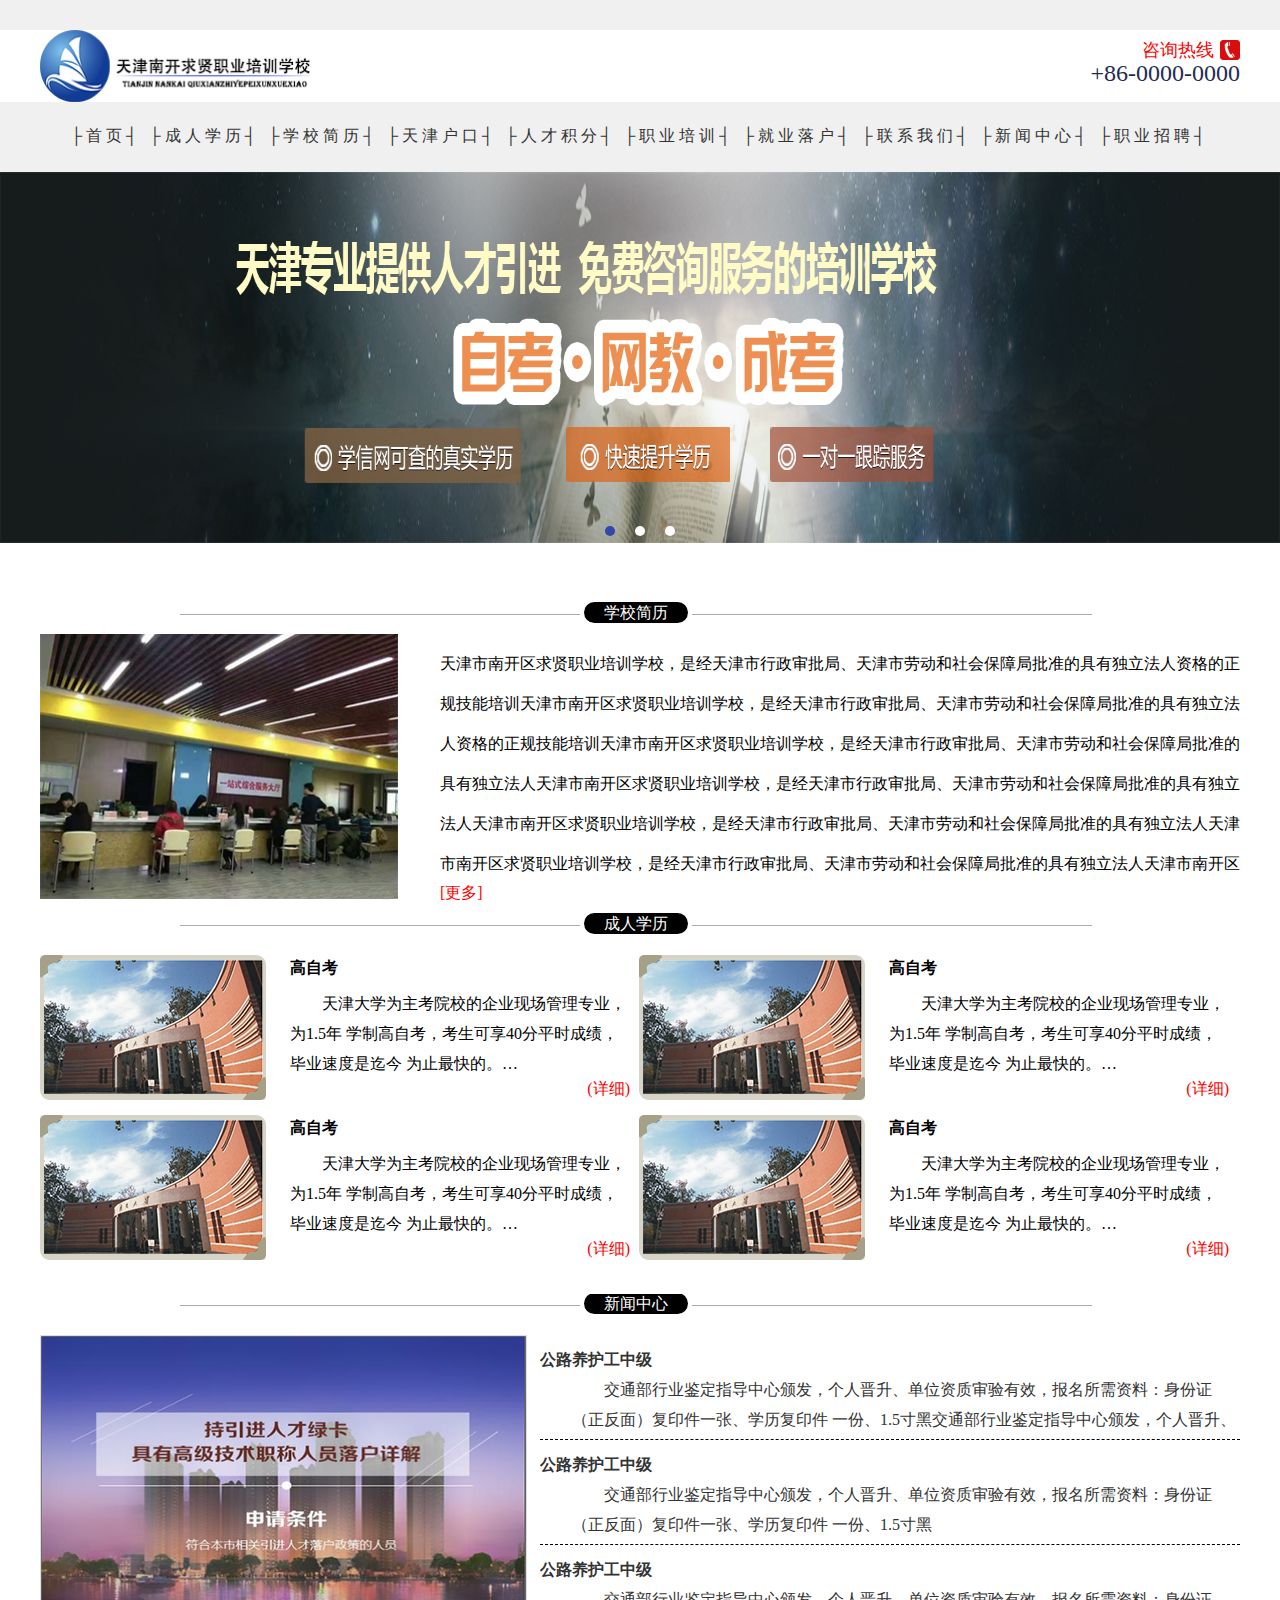
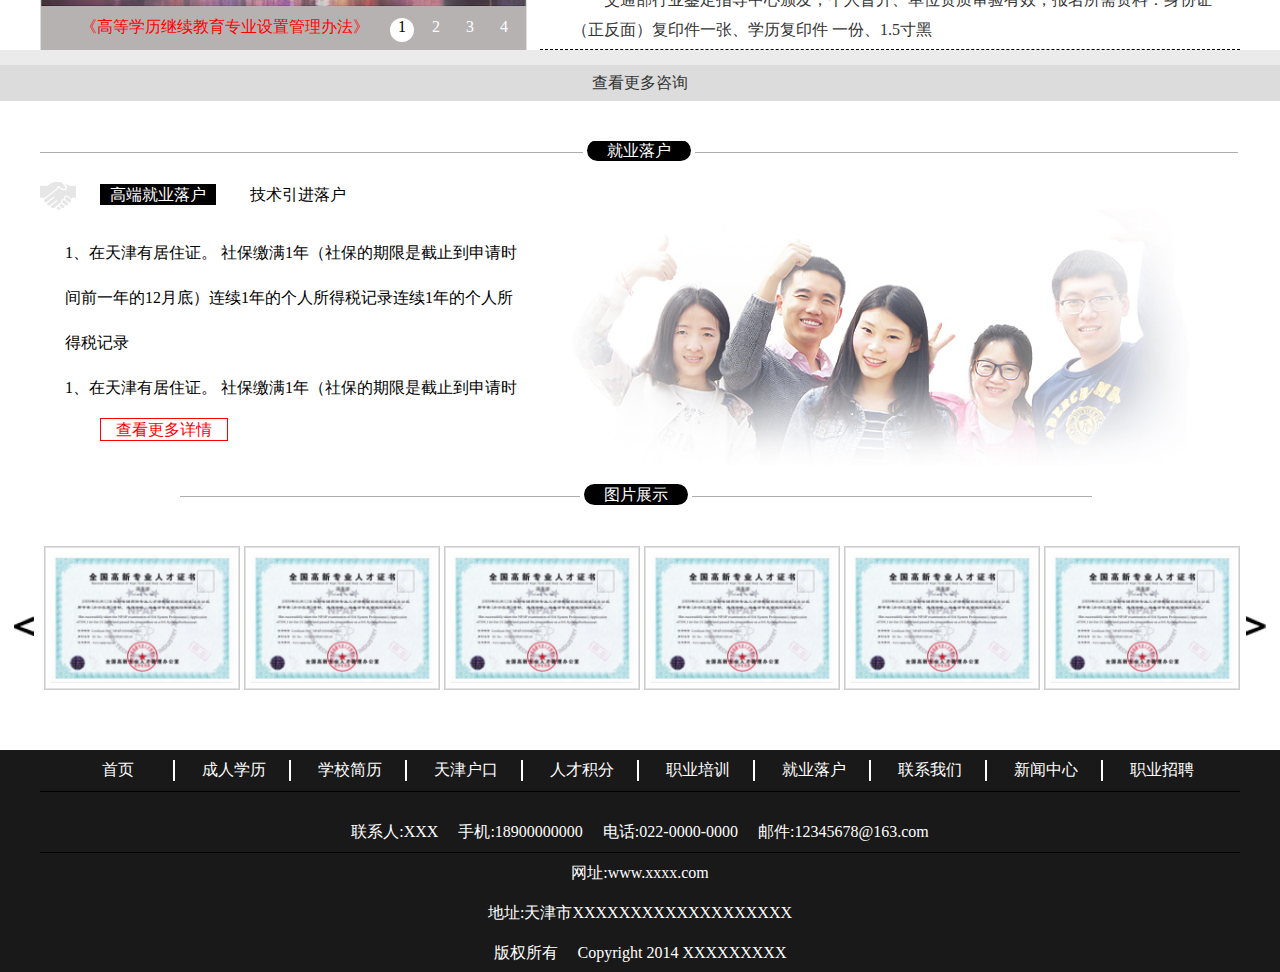
<file: index.html>
<!DOCTYPE html>
<html>

<head>
    <meta charset="utf-8">
    <meta http-equiv="X-UA-Compatible" content="IE=edge,chrome=1">
    <title>Examples</title>
    <meta name="description" content="">
    <meta name="keywords" content="">
    <link href="css/style.css" rel="stylesheet">
    <script type="text/javascript" src="js/jquery1.42.min.js"></script>
    <script type="text/javascript" src="js/jquery.SuperSlide.2.1.1.js"></script>
    <script type="text/javascript" src="js/main.js"></script>

</head>

<body>
    <!-- 头部开始 -->
    <header>
        <div class="header_top">
            <div class="header_main">
                <div class="logo">
                    <img src="img/img_03.png">
                </div>
                <div class="phone">
                    <div><span>咨询热线</span><img src="img/img_06.png"></div>
                    <div>
                        <p>+86-0000-0000</p>
                    </div>
                </div>
            </div>
            <div class="header_nav">
                <ul>
                    <li><a href="">├首页┤</a></li>
                    <li><a href="">├成人学历┤</a></li>
                    <li><a href="">├学校简历┤</a></li>
                    <li><a href="">├天津户口┤</a></li>
                    <li><a href="">├人才积分┤</a></li>
                    <li><a href="">├职业培训┤</a></li>
                    <li><a href="">├就业落户┤</a></li>
                    <li><a href="">├联系我们┤</a></li>
                    <li><a href="">├新闻中心┤</a></li>
                    <li><a href="">├职业招聘┤</a></li>
                </ul>
            </div>
        </div>
    </header>

    <!-- 轮播 -->
    <div id="slideBox" class="slideBox">
        <div class="hd lb1_1">
            <ul>

            </ul>
        </div>
        <div class="bd lb1">
            <ul>
                <li><img src="img/img_02.png" /></li>
                <li><img src="img/img_17.png" /></li>
                <li><img src="img/img_02.png" /></li>
            </ul>
        </div>


    </div>
    <script type="text/javascript">
        var $num = $('.lb1 ul li').length;
        for (var i = 0; i < $num; i++) {
            $(".lb1_1 ul").append(" <li></li>");

        }
    </script>
    <script type="text/javascript">
        jQuery(".slideBox").slide({
            mainCell: ".bd ul",
            autoPlay: true
        });
    </script>
    <!-- 轮播结束 -->
    <!-- 头部结束 -->
    <!-- 学校简历 -->
    <div class="content xxjl">
        <div class="title">
            <img src="img/img_23.png">
            <span>学校简历</span>
            <img src="img/img_23.png">
        </div>
        <div class="xxjl_main">
            <div>
                <img src="img/img_27.png">
            </div>
            <div>
                天津市南开区求贤职业培训学校，是经天津市行政审批局、天津市劳动和社会保障局批准的具有独立法人资格的正规技能培训天津市南开区求贤职业培训学校，是经天津市行政审批局、天津市劳动和社会保障局批准的具有独立法人资格的正规技能培训天津市南开区求贤职业培训学校，是经天津市行政审批局、天津市劳动和社会保障局批准的具有独立法人天津市南开区求贤职业培训学校，是经天津市行政审批局、天津市劳动和社会保障局批准的具有独立法人天津市南开区求贤职业培训学校，是经天津市行政审批局、天津市劳动和社会保障局批准的具有独立法人天津市南开区求贤职业培训学校，是经天津市行政审批局、天津市劳动和社会保障局批准的具有独立法人天津市南开区求贤职业培训学校，是经天津市行政审批局、天津市劳动和社会保障局批准的具有独立法人天津市南开区求贤职业培训学校，是经天津市行政审批局、天津市劳动和社会保障局批准的具有独立法人天津市南开区求贤职业培训学校，是经天津市行政审批局、天津市劳动和社会保障局批准的具有独立法人天津市南开区求贤职业培训学校，是经天津市行政审批局、天津市劳动和社会保障局批准的具有独立法人天津市南开区求贤职业培训学校，是经天津市行政审批局、天津市劳动和社会保障局批准的具有独立法人天津市南开区求贤职业培训学校，是经天津市行政审批局、天津市劳动和社会保障局批准的具有独立法人天津市南开区求贤职业培训学校，是经天津市行政审批局、天津市劳动和社会保障局批准的具有独立法人天津市南开区求贤职业培训学校，是经天津市行政审批局、天津市劳动和社会保障局批准的具有独立法人天津市南开区求贤职业培训学校，是经天津市行政审批局、天津市劳动和社会保障局批准的具有独立法人天津市南开区求贤职业培训学校，是经天津市行政审批局、天津市劳动和社会保障局批准的具有独立法人天津市南开区求贤职业培训学校，是经天津市行政审批局、天津市劳动和社会保障局批准的具有独立法人天津市南开区求贤职业培训学校，是经天津市行政审批局、天津市劳动和社会保障局批准的具有独立法人天津市南开区求贤职业培训学校，是经天津市行政审批局、天津市劳动和社会保障局批准的具有独立法人天津市南开区求贤职业培训学校，是经天津市行政审批局、天津市劳动和社会保障局批准的具有独立法人天津市南开区求贤职业培训学校，是经天津市行政审批局、天津市劳动和社会保障局批准的具有独立法人天津市南开区求贤职业培训学校，是经天津市行政审批局、天津市劳动和社会保障局批准的具有独立法人天津市南开区求贤职业培训学校，是经天津市行政审批局、天津市劳动和社会保障局批准的具有独立法人
            </div>
            <a href="">[更多]</a>
        </div>
    </div>
    <!-- 成人学历 -->
    <div class="content crxl">
        <div class="title">
            <img src="img/img_23.png">
            <span>成人学历</span>
            <img src="img/img_23.png">
        </div>
        <div class="crxl_main">
            <ul>
                <li><img src="img/img_34.png">
                    <div>
                        <p>高自考</p>
                        <p>天津大学为主考院校的企业现场管理专业，为1.5年 学制高自考，考生可享40分平时成绩，毕业速度是迄今 为止最快的。…</p>
                        <p><a href="">(详细)</a></p>
                    </div>
                </li>
                <li><img src="img/img_34.png">
                    <div>
                        <p>高自考</p>
                        <p>天津大学为主考院校的企业现场管理专业，为1.5年 学制高自考，考生可享40分平时成绩，毕业速度是迄今 为止最快的。…</p>
                        <p><a href="">(详细)</a></p>
                    </div>
                </li>
                <li><img src="img/img_34.png">
                    <div>
                        <p>高自考</p>
                        <p>天津大学为主考院校的企业现场管理专业，为1.5年 学制高自考，考生可享40分平时成绩，毕业速度是迄今 为止最快的。…</p>
                        <p><a href="">(详细)</a></p>
                    </div>
                </li>
                <li><img src="img/img_34.png">
                    <div>
                        <p>高自考</p>
                        <p>天津大学为主考院校的企业现场管理专业，为1.5年 学制高自考，考生可享40分平时成绩，毕业速度是迄今 为止最快的。…</p>
                        <p><a href="">(详细)</a></p>
                    </div>
                </li>
            </ul>
        </div>
    </div>
    <!-- 新闻中心 -->
    <div class="content xwzx">
        <div class="title">
            <img src="img/img_23.png">
            <span>新闻中心</span>
            <img src="img/img_23.png">
        </div>
        <div class="xwzx_main">

            <div class="xwzx_slide">
                <div class="left_1">
                    <div id="slideBox" class="slideBox1">
                        <div class="hd">
                            <ul>
                                <li>1</li>
                                <li>2</li>
                                <li>3</li>
                                <li>4</li>
                            </ul>
                        </div>
                        <div class="bd">
                            <ul>
                                <li><span>《高等学历继续教育专业设置管理办法》</span><img src="img/img_46.png" /></li>
                                <li><img src="img/img_46.png" /><span>《高等学历继续教育专业设置管理办法》</span></li>
                                <li><img src="img/img_46.png" /><span>《高等学历继续教育专业设置管理办法》</span></li>
                                <li><img src="img/img_46.png" /><span>《高等学历继续教育专业设置管理办法》</span></li>
                            </ul>
                        </div>


                    </div>

                    <script type="text/javascript">
                        jQuery(".slideBox1").slide({
                            mainCell: ".bd ul",
                            autoPlay: true
                        });
                    </script>
                </div>
            </div>
            <div class="zwzx_list">
                <ul>
                    <li>
                        <a href="">
                            <p>公路养护工中级</p>
                            <p>交通部行业鉴定指导中心颁发，个人晋升、单位资质审验有效，报名所需资料：身份证（正反面）复印件一张、学历复印件 一份、1.5寸黑交通部行业鉴定指导中心颁发，个人晋升、单位资质审验有效，报名所需资料：身份证（正反面）复印件一张、学历复印件 一份、1.5寸黑</p>
                        </a>
                    </li>
                    <li>
                        <a href="">
                            <p>公路养护工中级</p>
                            <p>交通部行业鉴定指导中心颁发，个人晋升、单位资质审验有效，报名所需资料：身份证（正反面）复印件一张、学历复印件 一份、1.5寸黑</p>
                        </a>
                    </li>
                    <li>
                        <a href="">
                            <p>公路养护工中级</p>
                            <p>交通部行业鉴定指导中心颁发，个人晋升、单位资质审验有效，报名所需资料：身份证（正反面）复印件一张、学历复印件 一份、1.5寸黑</p>
                        </a>
                    </li>
                </ul>
            </div>
        </div>
    </div>
    <div style="width: 100%;height: 15px;background-color: #ebebeb"></div>
    <div class="xwzx_learn"><a href="">查看更多咨询</a></div>
    <!-- 就业落户 -->
    <div class="content1 jylh">
        <div class="title">
            <img src="img/img_23.png">
            <span>就业落户</span>
            <img src="img/img_23.png">
        </div>
        <div class="jylh_main">
            <div class="jylh_left">
                <div class="jylh_nav">
                    <img src="img/img_56.png">
                    <div class="q">
                        <span>高端就业落户</span>
                        <span>技术引进落户</span>
                    </div>

                </div>
            </div>
            <div class="jylh_con">
                <ul>
                    <li>
                        <div>
                            <p>1、在天津有居住证。 社保缴满1年（社保的期限是截止到申请时间前一年的12月底）连续1年的个人所得税记录连续1年的个人所得税记录</p>
                            <p>1、在天津有居住证。 社保缴满1年（社保的期限是截止到申请时间前一年的12月底）连续1年的个人所得税记录连续1年的个人所得税记录</p>
                            <p>1、在天津有居住证。 社保缴满1年（社保的期限是截止到申请时间前一年的12月底）连续1年的个人所得税记录连续1年的个人所得税记录</p>
                            <p>1、在天津有居住证。 社保缴满1年（社保的期限是截止到申请时间前一年的12月底）连续1年的个人所得税记录连续1年的个人所得税记录</p>
                            <p>1、在天津有居住证。 社保缴满1年（社保的期限是截止到申请时间前一年的12月底）连续1年的个人所得税记录连续1年的个人所得税记录</p>
                        </div>
                        <a href="">查看更多详情</a>
                    </li>
                    <li style="display: none;">
                        <div>
                            <p>1、在天津有居住证。 社保缴满1年（社保的期限是截止到申请时间前一年的12月底）连续1年的个人所得税记录连续1年的个人所得税记录</p>
                            <p>1、在天津有居住证。 社保缴满1年（社保的期限是截止到申请时间前一年的12月底）连续1年的个人所得税记录连续1年的个人所得税记录</p>
                            <p>1、在天津有居住证。 社保缴满1年（社保的期限是截止到申请时间前一年的12月底）连续1年的个人所得税记录连续1年的个人所得税记录</p>
                            <p>1、在天津有居住证。 社保缴满1年（社保的期限是截止到申请时间前一年的12月底）连续1年的个人所得税记录连续1年的个人所得税记录</p>
                            <p>1、在天津有居住证。 社保缴满1年（社保的期限是截止到申请时间前一年的12月底）连续1年的个人所得税记录连续1年的个人所得税记录</p>
                        </div>
                        <a href="">查看更多详情</a>
                    </li>
                </ul>
            </div>
            <img src="img/img_50.png" class="jylh_right">
        </div>
    </div>
    <!-- 图片展示 -->
    <div class="content tpzs">
        <div class="title">
            <img src="img/img_23.png">
            <span>图片展示</span>
            <img src="img/img_23.png">
        </div>
        <div class="tpzs_main">
            <div class="picScroll-left">
                <div class="hd">
                    <a class="next"></a>
                    <a class="prev"></a>
                </div>
                <div class="bd">
                    <ul class="picList">
                        <li>
                            <div class="pic">
                                <a href="" target="_blank"><img src="img/img_07.png" /></a>
                            </div>

                        </li>
                        <li>
                            <div class="pic">
                                <a href="" target="_blank"><img src="img/img_07.png" /></a>
                            </div>

                        </li>
                        <li>
                            <div class="pic">
                                <a href="" target="_blank"><img src="img/img_07.png" /></a>
                            </div>

                        </li>
                        <li>
                            <div class="pic">
                                <a href="" target="_blank"><img src="img/img_07.png" /></a>
                            </div>

                        </li>
                        <li>
                            <div class="pic">
                                <a href="" target="_blank"><img src="img/img_07.png" /></a>
                            </div>

                        </li>
                        <li>
                            <div class="pic">
                                <a href="" target="_blank"><img src="img/img_07.png" /></a>
                            </div>

                        </li>
                        <li>
                            <div class="pic">
                                <a href="" target="_blank"><img src="img/img_07.png" /></a>
                            </div>

                        </li>
                        <li>
                            <div class="pic">
                                <a href="" target="_blank"><img src="img/img_07.png" /></a>
                            </div>

                        </li>
                        <li>
                            <div class="pic">
                                <a href="" target="_blank"><img src="img/img_07.png" /></a>
                            </div>

                        </li>
                    </ul>
                </div>
            </div>
        </div>
    </div>
    <script type="text/javascript">
        jQuery(".picScroll-left").slide({
            titCell: ".hd ul",
            mainCell: ".bd ul",
            autoPage: true,
            effect: "left",
            autoPlay: true,
            vis: 6,
            trigger: "click"
        });
    </script>
    <footer>
        <div class="foo_nav">
            <ul>
                <li><a href="">首页</a></li>
                <li><a href="">成人学历</a></li>
                <li><a href="">学校简历</a></li>
                <li><a href="">天津户口</a></li>
                <li><a href="">人才积分</a></li>
                <li><a href="">职业培训</a></li>
                <li><a href="">就业落户</a></li>
                <li><a href="">联系我们</a></li>
                <li><a href="">新闻中心</a></li>
                <li><a href="">职业招聘</a></li>
            </ul>
        </div>
        <div class="foo">
            <p><span>联系人:XXX</span><span>手机:18900000000</span><span>电话:022-0000-0000</span><span>邮件:12345678@163.com</span></p>
            <p><span>网址:www.xxxx.com</span></p>
            <p>地址:天津市XXXXXXXXXXXXXXXXXXX</p>
            <p><span>版权所有</span><span>Copyright 2014 XXXXXXXXX</span></p>
        </div>
    </footer>
</body>

</html>
</file>
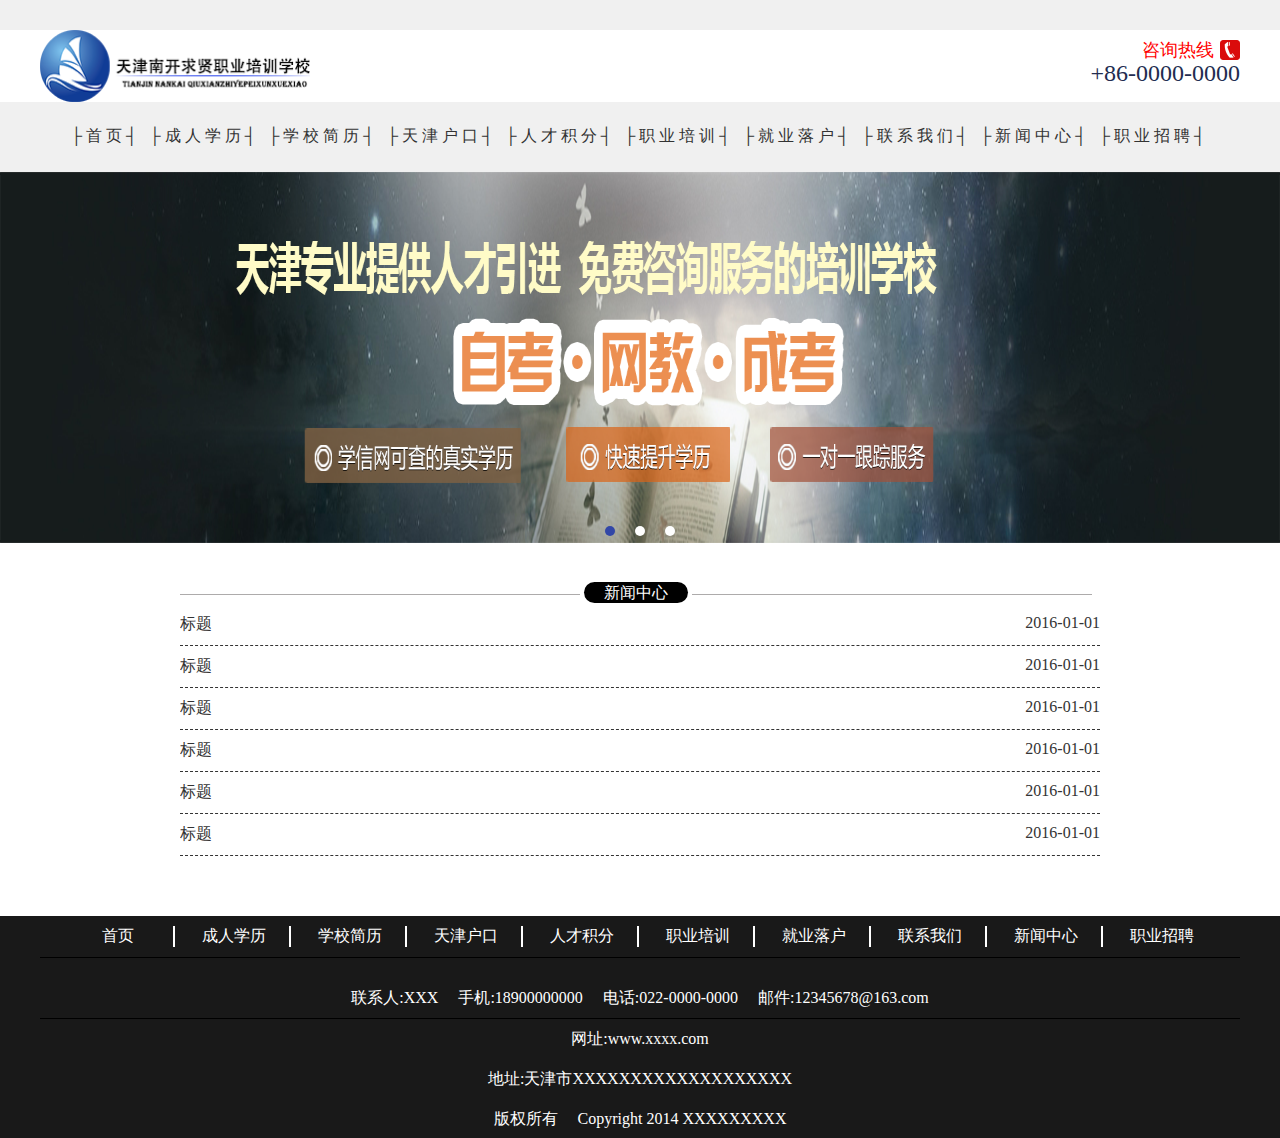
<file: news.html>
<!DOCTYPE html>
<html>
<head>
<meta charset="utf-8">
<meta http-equiv="X-UA-Compatible" content="IE=edge,chrome=1">
<title>Examples</title>
<meta name="description" content="">
<meta name="keywords" content="">
<link href="css/style.css" rel="stylesheet">
<script type="text/javascript" src="js/jquery1.42.min.js"></script>
<script type="text/javascript" src="js/jquery.SuperSlide.2.1.1.js"></script>
<script type="text/javascript" src="js/main.js"></script>
<style type="text/css">
	.main ul li{
		width: 920px;
		 margin:0px auto;
    overflow: hidden;
    border-bottom: 1px dashed #333;
    padding: 10px 0px ;
	}
	.main ul li span:first-child{
		float: left;
	}
	.main ul li span:last-child{
		float: right;
	}
</style>
</head>
<body>
<!-- 头部开始 -->
    <header>
    <div class="header_top">
    	<div class="header_main">
    		<div class="logo">
    		 <img src="img/img_03.png">
    		</div>
    		<div class="phone">
    			<div><span>咨询热线</span><img src="img/img_06.png"></div>
    			<div><p>+86-0000-0000</p></div>
    		</div>
    	</div>
    	<div class="header_nav">
    		<ul>
    			<li><a href="">├首页┤</a></li>
    			<li><a href="">├成人学历┤</a></li>
    			<li><a href="">├学校简历┤</a></li>
    			<li><a href="">├天津户口┤</a></li>
    			<li><a href="">├人才积分┤</a></li>
    			<li><a href="">├职业培训┤</a></li>
    			<li><a href="">├就业落户┤</a></li>
    			<li><a href="">├联系我们┤</a></li>
    			<li><a href="">├新闻中心┤</a></li>
    			<li><a href="">├职业招聘┤</a></li>
    		</ul>
    	</div>
    </div>
    </header>

    <!-- 轮播 -->
	<div id="slideBox" class="slideBox">
			<div class="hd">
				<ul><li></li><li></li><li></li></ul>
			</div>
			<div class="bd">
				<ul>
					<li><img src="img/img_02.png" /></li>
					<li><img src="img/img_17.png" /></li>
					<li><img src="img/img_02.png" /></li>
				</ul>
			</div>


		</div>
		<script type="text/javascript">
		jQuery(".slideBox").slide({mainCell:".bd ul",autoPlay:true});
		</script>
		<!-- 轮播结束 -->
		<!-- 头部结束 -->
	<!-- 主体开始 -->
		<!-- 新闻中心 -->
	   <div class="content" style="margin-top: 40px;">
	   	 <div class="title">
	   	 	<img src="img/img_23.png">
	   	 	<span>新闻中心</span>
	   	 	<img src="img/img_23.png">
	   	 </div>
	   	 <div class="main">
	   	    <ul>
	   	    	<li><a href=""><span>标题</span><span>2016-01-01</span></a></li>
	   	    	<li><a href=""><span>标题</span><span>2016-01-01</span></a></li>
	   	    	<li><a href=""><span>标题</span><span>2016-01-01</span></a></li>
	   	    	<li><a href=""><span>标题</span><span>2016-01-01</span></a></li>
	   	    	<li><a href=""><span>标题</span><span>2016-01-01</span></a></li>
	   	    	<li><a href=""><span>标题</span><span>2016-01-01</span></a></li>
	   	    </ul>
	   	 </div>
	   </div>
	<!-- 主体结束 -->



	<footer>
		<div class="foo_nav">
			<ul>
				<li><a href="">首页</a></li>
    			<li><a href="">成人学历</a></li>
    			<li><a href="">学校简历</a></li>
    			<li><a href="">天津户口</a></li>
    			<li><a href="">人才积分</a></li>
    			<li><a href="">职业培训</a></li>
    			<li><a href="">就业落户</a></li>
    			<li><a href="">联系我们</a></li>
    			<li><a href="">新闻中心</a></li>
    			<li><a href="">职业招聘</a></li>
			</ul>
		</div>
		<div class="foo">
			<p><span>联系人:XXX</span><span>手机:18900000000</span><span>电话:022-0000-0000</span><span>邮件:12345678@163.com</span></p>
			<p><span>网址:www.xxxx.com</span></p>
			<p>地址:天津市XXXXXXXXXXXXXXXXXXX</p>
			<p><span>版权所有</span><span>Copyright 2014 XXXXXXXXX</span></p>
		</div>
	</footer>
</body>
</html>
</file>
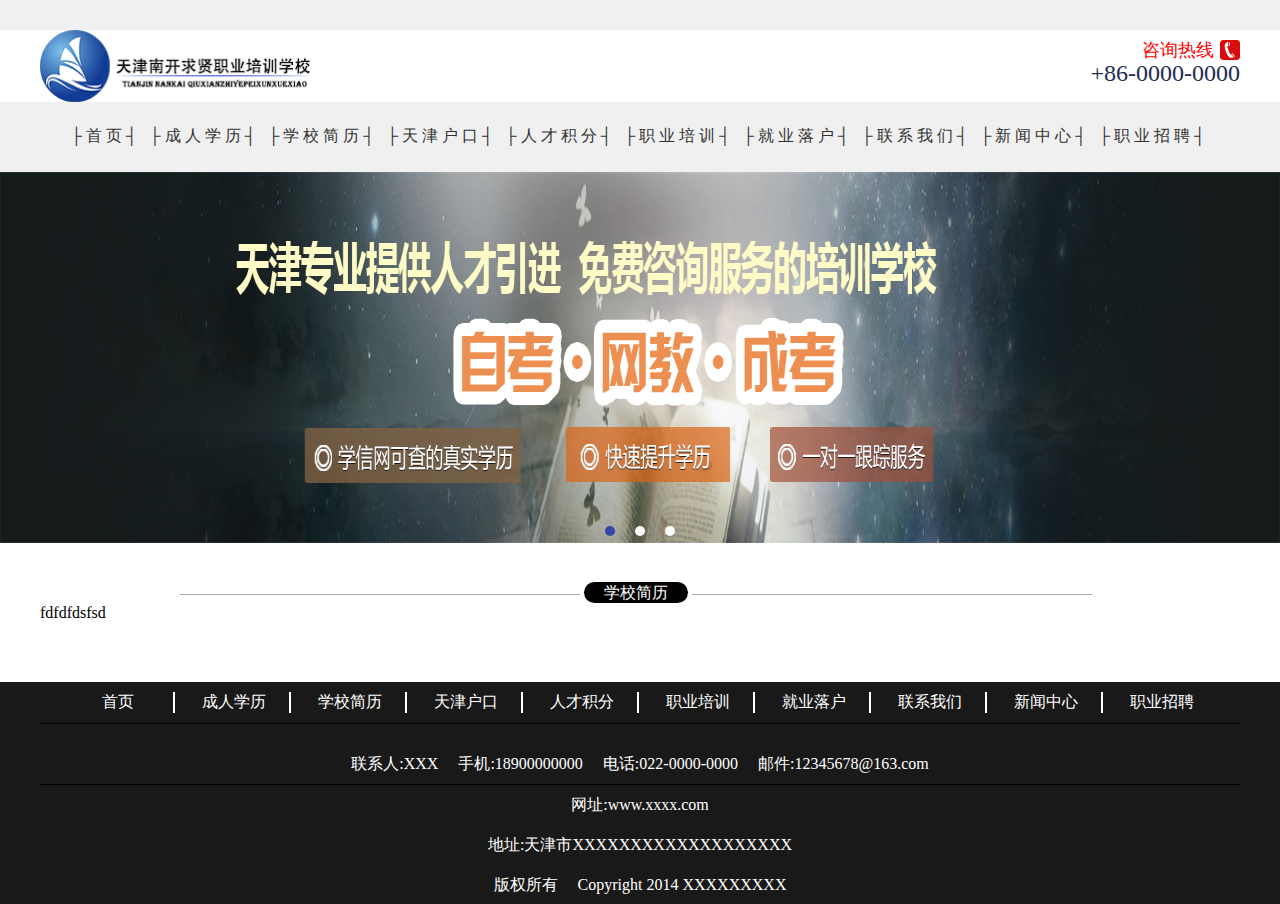
<file: page.html>
<!DOCTYPE html>
<html>
<head>
<meta charset="utf-8">
<meta http-equiv="X-UA-Compatible" content="IE=edge,chrome=1">
<title>Examples</title>
<meta name="description" content="">
<meta name="keywords" content="">
<link href="css/style.css" rel="stylesheet">
<script type="text/javascript" src="js/jquery1.42.min.js"></script>
<script type="text/javascript" src="js/jquery.SuperSlide.2.1.1.js"></script>
<script type="text/javascript" src="js/main.js"></script>
</head>
<body>
<!-- 头部开始 -->
    <header>
    <div class="header_top">
    	<div class="header_main">
    		<div class="logo">
    		 <img src="img/img_03.png">
    		</div>
    		<div class="phone">
    			<div><span>咨询热线</span><img src="img/img_06.png"></div>
    			<div><p>+86-0000-0000</p></div>
    		</div>
    	</div>
    	<div class="header_nav">
    		<ul>
    			<li><a href="">├首页┤</a></li>
    			<li><a href="">├成人学历┤</a></li>
    			<li><a href="">├学校简历┤</a></li>
    			<li><a href="">├天津户口┤</a></li>
    			<li><a href="">├人才积分┤</a></li>
    			<li><a href="">├职业培训┤</a></li>
    			<li><a href="">├就业落户┤</a></li>
    			<li><a href="">├联系我们┤</a></li>
    			<li><a href="">├新闻中心┤</a></li>
    			<li><a href="">├职业招聘┤</a></li>
    		</ul>
    	</div>
    </div>
    </header>

    <!-- 轮播 -->
	<div id="slideBox" class="slideBox">
			<div class="hd">
				<ul><li></li><li></li><li></li></ul>
			</div>
			<div class="bd">
				<ul>
					<li><img src="img/img_02.png" /></li>
					<li><img src="img/img_17.png" /></li>
					<li><img src="img/img_02.png" /></li>
				</ul>
			</div>


		</div>
		<script type="text/javascript">
		jQuery(".slideBox").slide({mainCell:".bd ul",autoPlay:true});
		</script>
		<!-- 轮播结束 -->
		<!-- 头部结束 -->
	<!-- 主体开始 -->
		<!-- 学校简历 -->
	   <div class="content" style="margin-top: 40px;">
	   	 <div class="title">
	   	 	<img src="img/img_23.png">
	   	 	<span>学校简历</span>
	   	 	<img src="img/img_23.png">
	   	 </div>
	   	 <div class="main">
	   	    fdfdfdsfsd
	   	 </div>
	   </div>
	<!-- 主体结束 -->



	<footer>
		<div class="foo_nav">
			<ul>
				<li><a href="">首页</a></li>
    			<li><a href="">成人学历</a></li>
    			<li><a href="">学校简历</a></li>
    			<li><a href="">天津户口</a></li>
    			<li><a href="">人才积分</a></li>
    			<li><a href="">职业培训</a></li>
    			<li><a href="">就业落户</a></li>
    			<li><a href="">联系我们</a></li>
    			<li><a href="">新闻中心</a></li>
    			<li><a href="">职业招聘</a></li>
			</ul>
		</div>
		<div class="foo">
			<p><span>联系人:XXX</span><span>手机:18900000000</span><span>电话:022-0000-0000</span><span>邮件:12345678@163.com</span></p>
			<p><span>网址:www.xxxx.com</span></p>
			<p>地址:天津市XXXXXXXXXXXXXXXXXXX</p>
			<p><span>版权所有</span><span>Copyright 2014 XXXXXXXXX</span></p>
		</div>
	</footer>
</body>
</html>
</file>
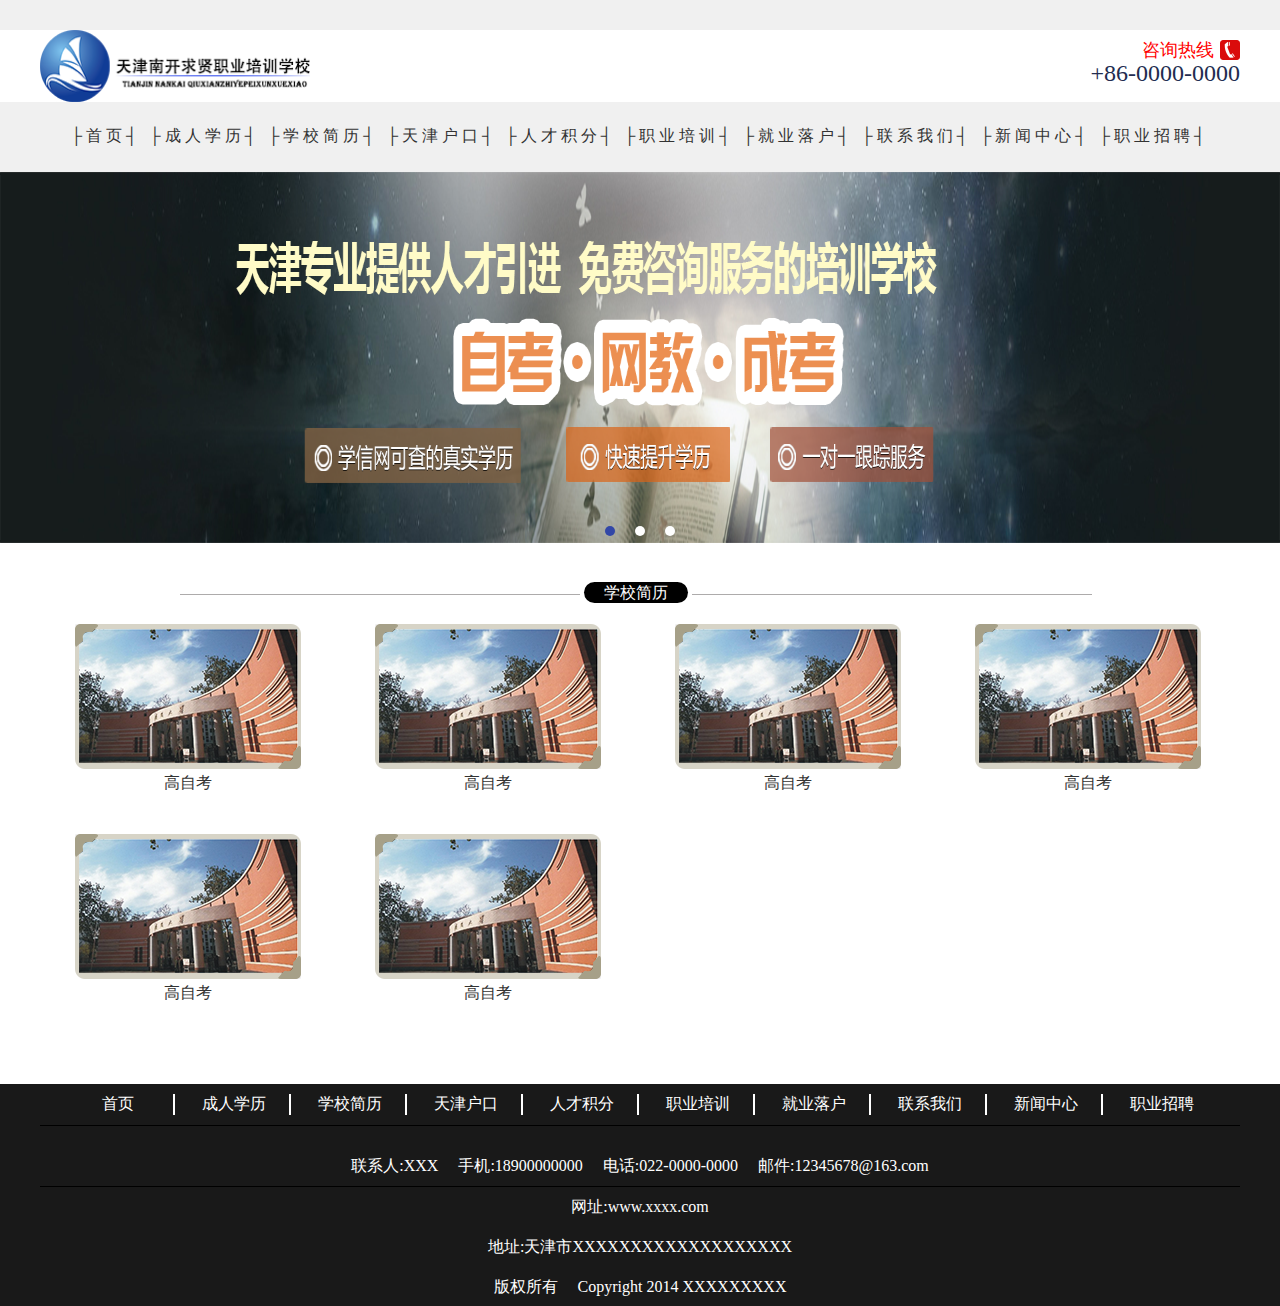
<file: pro.html>
<!DOCTYPE html>
<html>
<head>
<meta charset="utf-8">
<meta http-equiv="X-UA-Compatible" content="IE=edge,chrome=1">
<title>Examples</title>
<meta name="description" content="">
<meta name="keywords" content="">
<link href="css/style.css" rel="stylesheet">
<script type="text/javascript" src="js/jquery1.42.min.js"></script>
<script type="text/javascript" src="js/jquery.SuperSlide.2.1.1.js"></script>
<script type="text/javascript" src="js/main.js"></script>
<style type="text/css">
	.main ul li{
		padding: 20px 35px;
		display: inline-block;
	}
		.main ul {
	}
	.main ul li a span{
		text-align: center;
		display: block;
	}
		.main ul li a img{
	width: 226px;height: 145px;
	}
</style>
</head>
<body>
<!-- 头部开始 -->
    <header>
    <div class="header_top">
    	<div class="header_main">
    		<div class="logo">
    		 <img src="img/img_03.png">
    		</div>
    		<div class="phone">
    			<div><span>咨询热线</span><img src="img/img_06.png"></div>
    			<div><p>+86-0000-0000</p></div>
    		</div>
    	</div>
    	<div class="header_nav">
    		<ul>
    			<li><a href="">├首页┤</a></li>
    			<li><a href="">├成人学历┤</a></li>
    			<li><a href="">├学校简历┤</a></li>
    			<li><a href="">├天津户口┤</a></li>
    			<li><a href="">├人才积分┤</a></li>
    			<li><a href="">├职业培训┤</a></li>
    			<li><a href="">├就业落户┤</a></li>
    			<li><a href="">├联系我们┤</a></li>
    			<li><a href="">├新闻中心┤</a></li>
    			<li><a href="">├职业招聘┤</a></li>
    		</ul>
    	</div>
    </div>
    </header>

    <!-- 轮播 -->
	<div id="slideBox" class="slideBox">
			<div class="hd">
				<ul><li></li><li></li><li></li></ul>
			</div>
			<div class="bd">
				<ul>
					<li><img src="img/img_02.png" /></li>
					<li><img src="img/img_17.png" /></li>
					<li><img src="img/img_02.png" /></li>
				</ul>
			</div>


		</div>
		<script type="text/javascript">
		jQuery(".slideBox").slide({mainCell:".bd ul",autoPlay:true});
		</script>
		<!-- 轮播结束 -->
		<!-- 头部结束 -->
	<!-- 主体开始 -->
		<!-- 学校简历 -->
	   <div class="content" style="margin-top: 40px;">
	   	 <div class="title">
	   	 	<img src="img/img_23.png">
	   	 	<span>学校简历</span>
	   	 	<img src="img/img_23.png">
	   	 </div>
	   	 <div class="main">
	   	  <ul>
	   	  	<li><a href=""><img src="img/img_34.png"><span>高自考</span></a></li>
	   	  	<li><a href=""><img src="img/img_34.png"><span>高自考</span></a></li>
	   	  	<li><a href=""><img src="img/img_34.png"><span>高自考</span></a></li>
	   	  	<li><a href=""><img src="img/img_34.png"><span>高自考</span></a></li>
	   	  	<li><a href=""><img src="img/img_34.png"><span>高自考</span></a></li>
	   	  	<li><a href=""><img src="img/img_34.png"><span>高自考</span></a></li>
	   	  </ul>
	   	 </div>
	   </div>
	<!-- 主体结束 -->



	<footer>
		<div class="foo_nav">
			<ul>
				<li><a href="">首页</a></li>
    			<li><a href="">成人学历</a></li>
    			<li><a href="">学校简历</a></li>
    			<li><a href="">天津户口</a></li>
    			<li><a href="">人才积分</a></li>
    			<li><a href="">职业培训</a></li>
    			<li><a href="">就业落户</a></li>
    			<li><a href="">联系我们</a></li>
    			<li><a href="">新闻中心</a></li>
    			<li><a href="">职业招聘</a></li>
			</ul>
		</div>
		<div class="foo">
			<p><span>联系人:XXX</span><span>手机:18900000000</span><span>电话:022-0000-0000</span><span>邮件:12345678@163.com</span></p>
			<p><span>网址:www.xxxx.com</span></p>
			<p>地址:天津市XXXXXXXXXXXXXXXXXXX</p>
			<p><span>版权所有</span><span>Copyright 2014 XXXXXXXXX</span></p>
		</div>
	</footer>
</body>
</html>
</file>
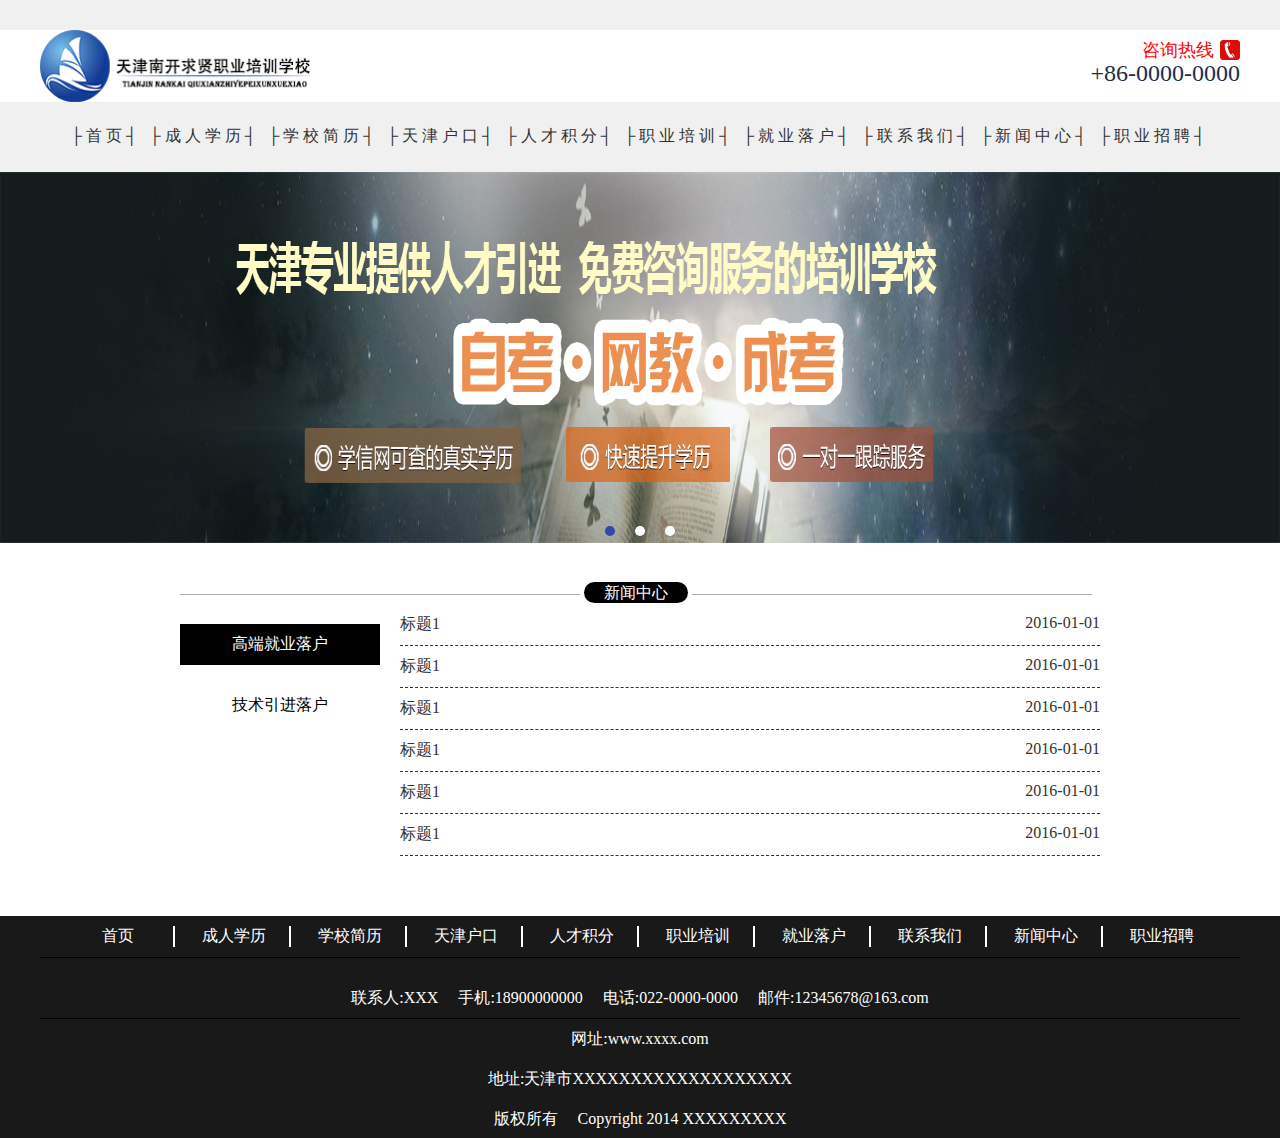
<file: pro2.html>
<!DOCTYPE html>
<html>
<head>
<meta charset="utf-8">
<meta http-equiv="X-UA-Compatible" content="IE=edge,chrome=1">
<title>Examples</title>
<meta name="description" content="">
<meta name="keywords" content="">
<link href="css/style.css" rel="stylesheet">
<script type="text/javascript" src="js/jquery1.42.min.js"></script>
<script type="text/javascript" src="js/jquery.SuperSlide.2.1.1.js"></script>
<script type="text/javascript" src="js/main.js"></script>
<style type="text/css">
	.main ul li{
	    
		 margin:0px auto;
    overflow: hidden;
    border-bottom: 1px dashed #333;
    padding: 10px 0px ;
	}
    .main ul li{
		 margin:0px auto;
    overflow: hidden;
    border-bottom: 1px dashed #333;
    padding: 10px 0px ;
	}
	.main ul li span:first-child{
		float: left;
	}
	.main ul li span:last-child{
		float: right;
	}
	.main{
		width: 920px;
		margin: 0px auto;
		overflow: hidden;
	}
	.title1{
		width: 200px;
		float: left;
		text-align: center;
	}
	.title1 p{
    margin-top: 20px;
	padding: 10px 30px;

	cursor:pointer;
	}
	.on{
			background-color: black;
	color: #fff;
	}
	.con div{
  display: none;
	}
</style>
</head>
<body>
<!-- 头部开始 -->
    <header>
    <div class="header_top">
    	<div class="header_main">
    		<div class="logo">
    		 <img src="img/img_03.png">
    		</div>
    		<div class="phone">
    			<div><span>咨询热线</span><img src="img/img_06.png"></div>
    			<div><p>+86-0000-0000</p></div>
    		</div>
    	</div>
    	<div class="header_nav">
    		<ul>
    			<li><a href="">├首页┤</a></li>
    			<li><a href="">├成人学历┤</a></li>
    			<li><a href="">├学校简历┤</a></li>
    			<li><a href="">├天津户口┤</a></li>
    			<li><a href="">├人才积分┤</a></li>
    			<li><a href="">├职业培训┤</a></li>
    			<li><a href="">├就业落户┤</a></li>
    			<li><a href="">├联系我们┤</a></li>
    			<li><a href="">├新闻中心┤</a></li>
    			<li><a href="">├职业招聘┤</a></li>
    		</ul>
    	</div>
    </div>
    </header>

    <!-- 轮播 -->
	<div id="slideBox" class="slideBox">
			<div class="hd">
				<ul><li></li><li></li><li></li></ul>
			</div>
			<div class="bd">
				<ul>
					<li><img src="img/img_02.png" /></li>
					<li><img src="img/img_17.png" /></li>
					<li><img src="img/img_02.png" /></li>
				</ul>
			</div>


		</div>
		<script type="text/javascript">
		jQuery(".slideBox").slide({mainCell:".bd ul",autoPlay:true});
		</script>
		<!-- 轮播结束 -->
		<!-- 头部结束 -->
	<!-- 主体开始 -->
		<!-- 新闻中心 -->
	   <div class="content" style="margin-top: 40px;">
	   	 <div class="title">
	   	 	<img src="img/img_23.png">
	   	 	<span>新闻中心</span>
	   	 	<img src="img/img_23.png">
	   	 </div>
	   	 <div class="main">
	   	 <div class="title1">
	   	 	<p>高端就业落户</p>
	   	 	<p>技术引进落户</p>
	   	 </div>
	         <div class="con" style="width: 700px;float: right;">
	         <div>
	         	 	 <ul>
	   	    	<li><a href=""><span>标题1</span><span>2016-01-01</span></a></li>
	   	    	<li><a href=""><span>标题1</span><span>2016-01-01</span></a></li>
	   	    	<li><a href=""><span>标题1</span><span>2016-01-01</span></a></li>
	   	    	<li><a href=""><span>标题1</span><span>2016-01-01</span></a></li>
	   	    	<li><a href=""><span>标题1</span><span>2016-01-01</span></a></li>
	   	    	<li><a href=""><span>标题1</span><span>2016-01-01</span></a></li>
	   	    </ul>
	         </div>

	           <div>
	         	 	 <ul>
	   	    	<li><a href=""><span>标题2</span><span>2016-01-01</span></a></li>
	   	    	<li><a href=""><span>标题2</span><span>2016-01-01</span></a></li>
	   	    	<li><a href=""><span>标题2</span><span>2016-01-01</span></a></li>
	   	    	<li><a href=""><span>标题2</span><span>2016-01-01</span></a></li>
	   	    	<li><a href=""><span>标题2</span><span>2016-01-01</span></a></li>
	   	    	<li><a href=""><span>标题2</span><span>2016-01-01</span></a></li>
	   	    </ul>
	         </div>
	        
	         </div>
	   	   
	   	 </div>
	   </div>
	<!-- 主体结束 -->



	<footer>
		<div class="foo_nav">
			<ul>
				<li><a href="">首页</a></li>
    			<li><a href="">成人学历</a></li>
    			<li><a href="">学校简历</a></li>
    			<li><a href="">天津户口</a></li>
    			<li><a href="">人才积分</a></li>
    			<li><a href="">职业培训</a></li>
    			<li><a href="">就业落户</a></li>
    			<li><a href="">联系我们</a></li>
    			<li><a href="">新闻中心</a></li>
    			<li><a href="">职业招聘</a></li>
			</ul>
		</div>
		<div class="foo">
			<p><span>联系人:XXX</span><span>手机:18900000000</span><span>电话:022-0000-0000</span><span>邮件:12345678@163.com</span></p>
			<p><span>网址:www.xxxx.com</span></p>
			<p>地址:天津市XXXXXXXXXXXXXXXXXXX</p>
			<p><span>版权所有</span><span>Copyright 2014 XXXXXXXXX</span></p>
		</div>
	</footer>
	<script type="text/javascript">
	$(document).ready(function(){
			   $(".title1 p").click(function(){
                 var $b=$(this).index();
                  $(".title1 p").eq($b).addClass('on').siblings().removeClass('on');
                    $(".con div").eq($b).show().siblings().hide();
             });
         $(".title1 p").eq(0).trigger("click");
       	})
	</script>
</body>
</html>
</file>
<file: css/style.css>
@charset "UTF-8";
/**
 * 
 * @authors Your Name (you@example.org)
 * @date    2017-05-09 10:06:27
 * @version $Id$
 */
* {
    margin: 0;
    padding: 0;
    list-style: none;
}

body {
    background: #fff;
    font-family: "Microsoft YaHei";
    font-size: 16px;
    height: 100%;
}

img {
    border: 0;
}
a {
    text-decoration: none;
    color: #333;
}
.content{
	position: relative;
	width: 1200px;
	margin: 0px auto;
}
.content .title{
	width: 920px;
	margin: 0px auto;
}
.content1 .title{
	width: 1200px;
	margin: 0px auto;
}
.content1 .title img{
	vertical-align: middle;
	width: 543px;
}
.content .title img{
	vertical-align: middle;
	width: 400px;
}
.content .title span{
	color: #fff;
	padding:2px 20px 2px 20px;
	background-color: black;
	border-radius: 20px;
}
.content1 .title span{
	color: #fff;
	padding:2px 20px 2px 20px;
	background-color: black;
	border-radius: 20px;
}
.on{
 background-color: black;
 color: #fff;
}
/*头部*/
.header_top{
	background-color: #fff;
	width: 100%;
	height: 72px;
	float: left;
	margin-top: 30px;
}
header{
	background-color: #f0f0f0;
	width: 100%;
	height: 172px;
	overflow: hidden;
}
.header_main{
	width: 1200px;
	margin: 0px auto;
	overflow: hidden;
}
.header_main .logo{
	float: left;
}
.header_main .logo img{
	width: 270px;
	height: 72px;
}
.header_main .phone{
	float: right;
	text-align: right;
}

.header_main .phone div:first-child{
	vertical-align: middle;
	margin-top: 10px;
}
.header_main .phone div:first-child img{
	width: 20px;
	height: 20px;
	vertical-align: middle;
}
.header_main .phone div:first-child span{
color: red;
line-height: 20px;
vertical-align: middle;
font-size: 18px;
margin-right: 6px;
}
.header_main .phone div:last-child p{
color: #222c50;
font-size: 24px;
}
.header_nav{
	width: 1200px;
	margin: 0px auto;
}
.header_nav ul li{
	display: inline-block;
	margin: 20px 2px 20px 2px ;
	letter-spacing:4px;
}
.header_nav ul li a:hover{
    color: red;
}
.header_nav ul {
	text-align: center;
}
/*轮播*/
        .slideBox{ width:100%; height:371px; overflow:hidden; position:relative; top:0px;overflow: hidden;  }
        .slideBox .hd{ height:15px; overflow:hidden; position:absolute; left:50%;margin-left: -45px; bottom:2px; z-index:1; }
        .slideBox .hd ul{ overflow:hidden; zoom:1; float:left;  }
        .slideBox .hd ul li{ float:left; margin-right:10px;margin-left: 10px;  width: 10px;height: 10px;border-radius: 15px;  text-align:center; background:#fff; cursor:pointer; }
        .slideBox .hd ul li.on{ background:#3247a7; color:#fff; }
        .slideBox .bd{ position:relative; height:100%; z-index:0;   }
        .slideBox .bd li{ zoom:1; vertical-align:middle;}
        .slideBox .bd img{ width:100%; height:371px; display:block;  }
        .slideBox .bd a{position:absolute; left:50%;margin-left: -72px; bottom:200px; color: #000;background-color: #c2baba;padding: 6px 40px;border-radius: 20px; }
/*学校简历*/
.xxjl{
	margin-top: 60px;
}
.xxjl_main div:first-child img{
	width: 358px ;
	height: 266px;
}
.xxjl_main {
	margin-top: 10px;
	overflow: hidden;
}
.xxjl_main div:first-child {
	float: left;
}
.xxjl_main div:nth-child(2) {
	float: right;
	width: 800px ;
	height: 240px;
	margin-top: 10px;
	overflow: hidden;
	line-height: 40px;
}
.xxjl_main a:nth-child(3) {
color: red;
position: absolute;
bottom: 0px;
left: 400px;
}
/*成人学历*/
.crxl{
	margin-top: 10px;
	height: 340px;
}
.crxl{
	margin-top: 10px;
	height: 340px;
}
.crxl ul{
margin-top: 10px;
}
.crxl ul li{
	display: inline-block;
	width: 595px;
	height: 150px;
	margin-top: 10px;
}
.crxl ul li div{
	display: inline-block;
	height: 140px;
  width: 360px;

vertical-align: middle;
}
.crxl ul li div p:nth-child(2){
	margin-top: 10px;
   text-indent: 2em;
   line-height: 30px;
}
.crxl ul li div p:nth-child(3){
  text-align: right;
  color: red;
}
.crxl ul li div p:nth-child(3) a{
  
  color: red;
}
.crxl ul li div p:nth-child(1){
   font-weight: bold;
}
.crxl ul li div p{
  margin-left: 20px;
}
	
.crxl ul li img{
vertical-align: middle;
width: 226px;
height: 145px;
}
/*新闻中心*/
.xwzx{
	margin-top: 40px;
	overflow: hidden;
}
.xwzx .title{
	margin-bottom: 20px;
	
}
.xwzx_slide{
	width: 485px;
	height: 315px;
	float: left;
}
.slideBox1{ width:100%; height:315px; overflow:hidden; position:relative;border:1px solid #ddd;  }
        .slideBox1 .hd{ height:45px;width: 100%; overflow:hidden; position:absolute; right:0px;bottom: 0px; z-index:1;}
        .slideBox1 .hd ul{ overflow:hidden; zoom:1; float:right; margin-top: 12px; }
        .slideBox1 .hd ul li{ float:left; margin-right:10px;  width: 24px;height: 24px;border-radius: 24px;  text-align:center;  cursor:pointer;color: #fff; }
        .slideBox1 .hd ul li.on{ background-color: #fff; color:black; }
        .slideBox1 .bd{ position:relative; height:100%; z-index:0;  background-color: #b6b2b2 }
        .slideBox1 .bd li{ zoom:1; vertical-align:middle;}
        .slideBox1 .bd img{ width:100%; height:270px; display:block;  }
        .slideBox1 .bd span{ position: absolute;bottom: 13px;left:40px;z-index:2; color: red; }
.zwzx_list ul li{
	margin-top: 10px;
	border-bottom: 1px dashed black;
	padding-bottom: 4px;
	width: 700px;
	height: 90px;
	overflow: hidden;
}
.zwzx_list ul li a p:nth-child(1){
	font-weight: bold;
}
.zwzx_list ul li a p:nth-child(2){
	margin-left: 2em;
	text-indent: 2em;
}
.zwzx_list ul li a p{
	line-height: 30px;
}
.zwzx_list{
	width: 700px;
	float: right;
}
.xwzx_learn{
	width: 100%;
	height: 36px;
	background-color: #dcdcdc;
	text-align: center;
}
.xwzx_learn a{
	line-height: 36px;
}
/*就业落户*/
.jylh{
	margin-top: 40px;
	overflow: hidden;
}
.jylh_main{
	width: 1200px;
	margin: 0px auto;
}
.jylh_nav img{
	vertical-align: middle;
}
.jylh_nav{
	margin-top: 20px;
}
.jylh_nav span {
	margin-left: 20px;
	padding:2px 10px;
    cursor:pointer;
}
.jylh_con{
	float: left;
	margin-top: 20px;
	width: 485px;
	height: 215px;
	overflow: hidden;
}
.jylh_con ul li{
display: none;
}
.jylh_con ul li div{
	height: 180px;
	width: 460px;
	float: right;
	overflow: hidden;
	line-height: 45px;
	margin-bottom: 10px;
}
.jylh_con ul li a{
   color: red;
   border: 1px solid red;
   padding: 2px 15px;
   margin-left: 60px;
}
.jylh_right{
	float: right;
	width: 700px;
}
.q{
	display: inline-block;
}
/*图片展示*/
.tpzs{
	margin-top: 20px;
}
.picScroll-left{ width: 1200px;  position:relative;  margin-top: 40px;  }
        .picScroll-left .hd{  }
        .picScroll-left .hd .prev,.picScroll-left .hd .next{ display:block;  width:20px; height:20px; float:right; overflow:hidden;
             cursor:pointer;}
        .picScroll-left .hd .next{ position: absolute;top:70px;right: -26px; background-image: url(../img/img_21.png); z-index: 999;background-size: 100% 100%;}
         .picScroll-left .hd .prev{ position: absolute;top:70px;left: -26px;background-image: url(../img/img_18.png);z-index: 999;background-size: 100% 100%; }
        .picScroll-left .hd .prevStop{ background-position:-60px 0; }
        .picScroll-left .hd .nextStop{ background-position:-60px -50px; }
        .picScroll-left .hd ul{ float:right; overflow:hidden; zoom:1; margin-top:10px; zoom:1; }
        .picScroll-left .hd ul li{ float:left;  width:9px; height:9px; overflow:hidden; margin-right:5px; text-indent:-999px; cursor:pointer; background:url("images/icoCircle.gif") 0 -9px no-repeat; }
        .picScroll-left .hd ul li.on{ background-position:0 0; }
        .picScroll-left .bd{  }
        .picScroll-left .bd ul{ overflow:hidden; zoom:1; }
        .picScroll-left .bd ul li{  float:left; _display:inline; overflow:hidden; text-align:center; margin-left: 4px; }
        .picScroll-left .bd ul li .pic{ text-align:center; }
        .picScroll-left .bd ul li .pic img{ width:194px; height:142px; display:block; border:1px solid #ccc;  }
        .picScroll-left .bd ul li .pic a:hover img{ border-color:#999;  }
        .picScroll-left .bd ul li .title{ line-height:24px;   }
/*底部*/
footer{
	width: 100%;
	height: 222px;
	background-color: #191919;
	margin-top: 60px;
	overflow: hidden;
}
.foo_nav{
overflow: hidden;
	width: 1200px;
	margin: 0px auto;
	text-align: center;
	border-bottom: 1px solid #000000;
		padding-bottom: 10px;

}
.foo_nav ul {
	margin-top: 10px;
}
.foo_nav ul li{
	display: inline-block;
	border-right: 2px solid #fff;
	width: 110px;

}
.foo_nav ul li:last-child{
	display: inline-block;
	border-right: 0px solid #fff;
	width: 110px;

}
.foo_nav ul li a{
	color: #fff;

}
.foo{
	
	width: 1200px;margin: 0px auto;text-align: center;color: #fff;
}
.foo p{
	line-height: 40px;
}
.foo p span{
	padding: 0px 10px;
}
.foo p:first-child{
	margin-top: 20px;
	border-bottom: 1px solid #000000;
}
</file>
